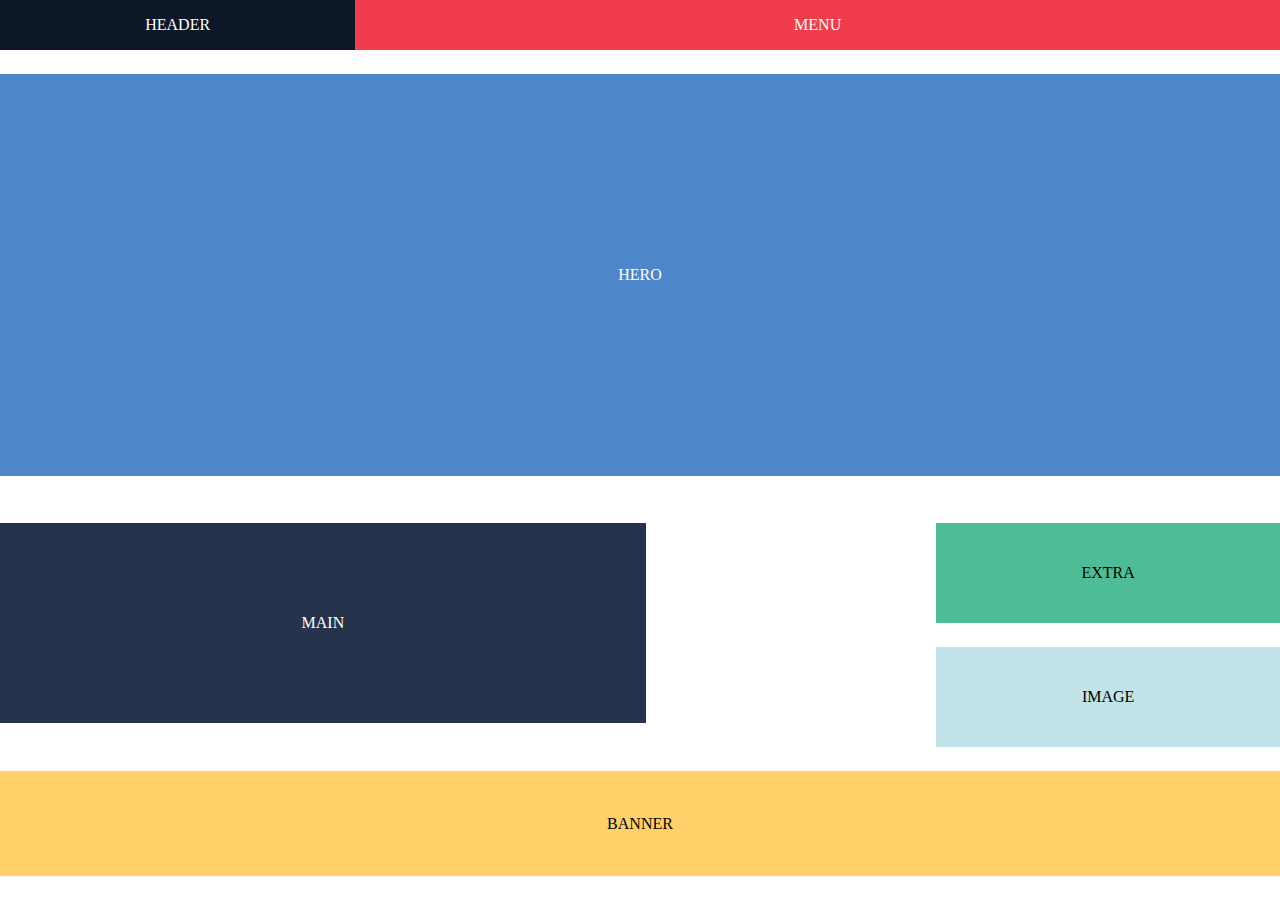
<file: index.html>
<!DOCTYPE html>
<html lang="en">
<head>
    <meta charset="UTF-8">
    <meta name="viewport" content="width=device-width, initial-scale=1.0">
    <title>Actividad-6-Responsive</title>
    <link rel="stylesheet" href="./styles.css">
</head>
<body>
    <main class="main-grid">
        <section class="HEADER">
           HEADER
        </section>
        <section class="HERO">
            HERO
        </section>
        <section class="MENU">
            MENU
        </section>
        <section class="MAIN">
            MAIN
        </section>
        <section class="BANNER">
            BANNER
        </section>
        <section class="EXTRA">
            EXTRA
        </section>
        <section class="IMAGE">
            IMAGE
        </section>
    </main>
    
</body>
</html>
</file>
<file: styles.css>
:root{
    --azul-oscuro: #0E1728;
    --rojo: #F13C4E;
    --celeste: #4D86C9;
    --azul: #25334C;
    --verde: #4EBD97;
    --verde-claro: #C2E3E8;
    --amarillo: #FFD168;
}

body{
    color: white;
    margin: 0;
    padding: 0;
    width: 100%;
    height: 100vh;
}


section{
    display: flex;
    align-items: center;
    justify-content: center;
}


.EXTRA, .IMAGE, .BANNER{
    display: flex;
    align-items: center;
    justify-content: center;
    color: black;
}

/* Pantalla Mobile (hasta 600px) */
@media (max-width: 600px) {
    .main-grid{
        width: 100%;
        display: grid;
        grid-template-columns: repeat(4);
        grid-template-rows: repeat(7);
        grid-template-areas: 
        "n1 n1 n1 n1"
        "n2 n2 n2 n2"
        "n3 n3 n3 n3"
        "n4 n4 n4 n4"
        "n7 n7 n7 n7"
        "n5 n5 n5 n5"
        "n6 n6 n6 n6"
        ;
    }

    .HEADER{
        background-color: var(--azul-oscuro);
        grid-area: n1;
        height: 50px;
    }

    .MENU{
        background-color: var(--rojo);
        grid-area: n2;
        height: 50px;
    }

    .HERO{
        background-color: var(--celeste);
        grid-area: n3;
        height: 193.5px;
    }

    .MAIN{
        background-color: var(--azul);
        grid-area: n4;
        height: 193.5px;
    }


    .EXTRA{
        background-color: var(--verde);
        grid-area: n5;
        height: 90px;
    }

    .IMAGE{
        background-color: var(--verde-claro);
        grid-area: n6;
        height: 90px;
    }

    .BANNER{
        background-color: var(--amarillo);
        grid-area: n7;
        height: 90px;
    }
  }
  
/* Pantalla Tablets (601px a 1024px) */
@media (min-width: 601px) and (max-width: 1024px) {
    
    .main-grid{
        width: 100%;
        display: grid;
        grid-template-columns: repeat(4);
        grid-template-rows: repeat(7);
        grid-template-areas: 
        "n1 n1 n1 n1"
        "n3 n3 n3 n3"
        "n3 n3 n3 n3"
        "n2 n4 n4 n4"
        "n2 n4 n4 n4"
        "n2 n7 n7 n7"
        "n2 n5 n5 n6"
        ;
    }

    .HEADER{
        background-color: var(--azul-oscuro);
        grid-area: n1;
        height: 50px;   
    }

    .MENU{
        background-color: var(--rojo);
        grid-area: n2;
        height: 407px;
    }

    .HERO{
        background-color: var(--celeste);
        grid-area: n3;
        height: 300px;
    }

    .MAIN{
        background-color: var(--azul);
        grid-area: n4;
        height: 201px;
    }


    .EXTRA{
        background-color: var(--verde);
        grid-area: n5;
        height: 90px;
    }

    .IMAGE{
        background-color: var(--verde-claro);
        grid-area: n6;
        height: 90px;
    }

    .BANNER{
        background-color: var(--amarillo);
        grid-area: n7;
        height: 116px;
    }

}
  
/* Pantallas Desktop(1025px en adelante) */
@media (min-width: 1025px) {
    .main-grid{
        width: 100%;
        height: 100%;
        display: grid;
        grid-template-columns: repeat(4);
        grid-template-rows: repeat(6);
        grid-template-areas: 
        "n1 n2 n2 n2"
        "n3 n3 n3 n3" 
        "n3 n3 n3 n3"
        "n4 n4 .. n5"
        "n4 n4 .. n6"
        "n7 n7 n7 n7"
        ;
    }

    .HEADER{
        background-color: var(--azul-oscuro);
        grid-area: n1;
        height: 50px;
    }

    .MENU{
        background-color: var(--rojo);
        grid-area: n2;
        height: 50px;
    }

    .HERO{
        background-color: var(--celeste);
        grid-area: n3;
        height: 402px;
    }

    .MAIN{
        background-color: var(--azul);
        grid-area: n4;
        height: 200px;
    }


    .EXTRA{
        background-color: var(--verde);
        grid-area: n5;
        height: 100px;
    }

    .IMAGE{
        background-color: var(--verde-claro);
        grid-area: n6;
        height: 100px;
    }

    .BANNER{
        background-color: var(--amarillo);
        grid-area: n7;
        height: 105px;
    }
}
</file>
